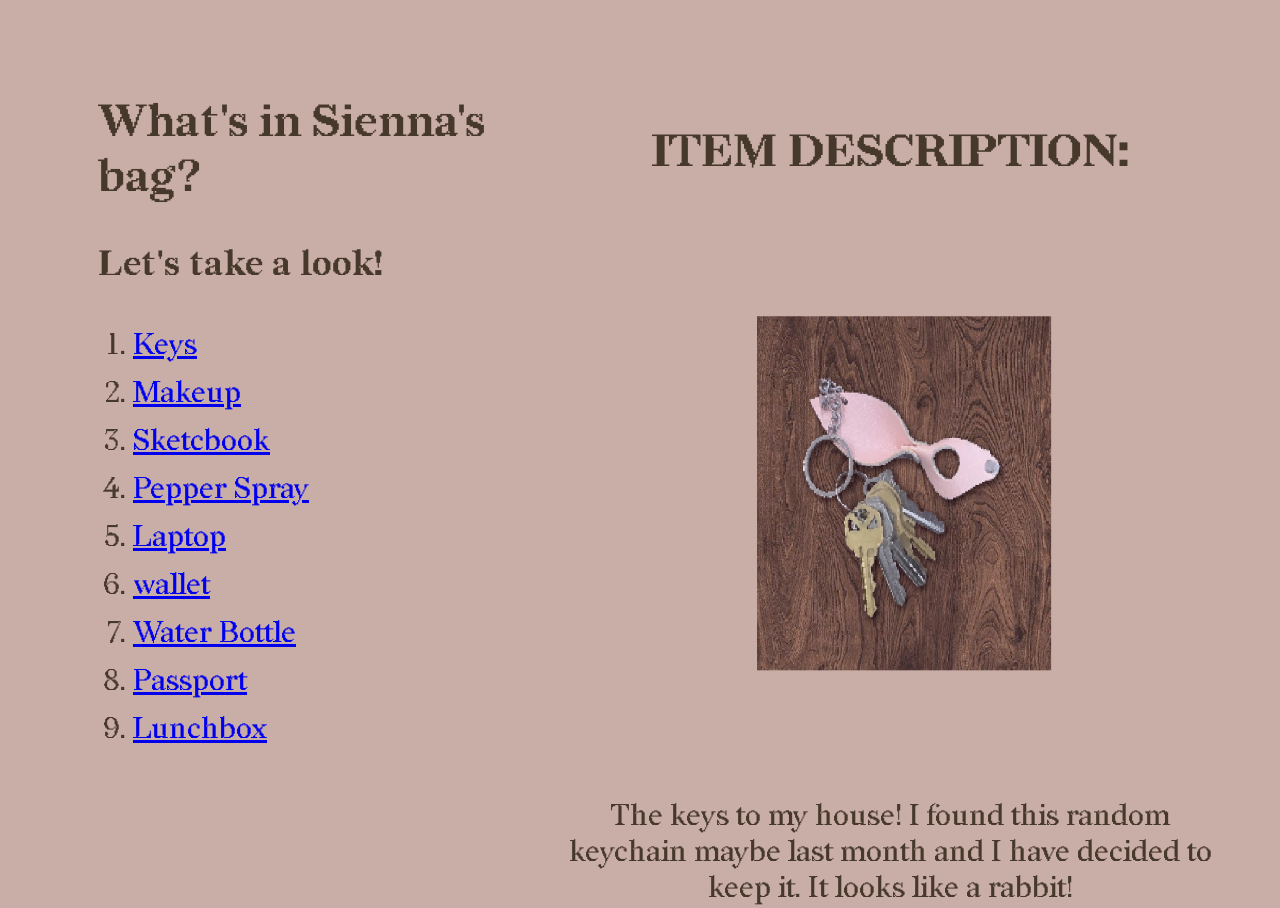
<file: index.html>
<html lang="en">
<head>
    <meta charset="UTF-8">
    <meta name="viewport" content="width=device-width, initial-scale=1.0">
    <title>BAG :O </title>
    <link rel="stylesheet" href="index.css">
</head>
<body>


    

    
  <div class="app">
  <nav class="left"> <h1>What's in Sienna's bag?</h1>
<h3>Let's take a look!</h3>
    <ol>
      <li><a href="#keys">Keys</a></li>
  <li><a href="#makeup">Makeup</a></li>
  <li><a href="#sketchbook">Sketcbook</a></li>
  <li><a href="#pepper">Pepper Spray</a></li>
  <li><a href="#laptop">Laptop</a></li>
  <li><a href="#wallet">wallet</a></li>
  <li><a href="#water">Water Bottle</a></li>
  <li><a href="#passport">Passport</a></li>
  <li><a href="#lunchbox">Lunchbox</a></li></ol>
  </nav>


      

      
  <main class="right">
  <h2>ITEM DESCRIPTION:</h2>

  <div class="panel" id="keys">
    <img src="Keys.png" alt="Keys">
    <p>The keys to my house! I found this random keychain maybe last month and I have decided to keep it. It looks like a rabbit!</p>
  </div>

  <div class="panel" id="makeup">
    <img src="Makeup.png" alt="Makeup">
    <p>You never know when you have to take an important photo, so I like to always be prepared! It's an under-appreciated art and people should explore!</p>
  </div>

  <div class="panel" id="sketchbook">
    <img src="Sketchbook.png" alt="sketchbook">
    <p>How can an art student not carry an iPad or a sketchbook? But I usually only carry it on Mondays-- I have a very heavy bag, ok?</p>
  </div>

  <div class="panel" id="pepper">
    <img src="PepperSpray.png" alt="Pepper Spray">
    <p>In case the pushers in the subway every try me!!</p>
  </div>

  <div class="panel" id="laptop">
    <img src="Laptop.png" alt="Laptop">
    <p>I recently got a new Mac! My old one is... not the best condition to say the least. I'm still learning all the mac commands so bear with me!</p>
  </div>

  <div class="panel" id="wallet">
    <img src="Wallet.png" alt="Wallet">
    <p>I thought it was cute at a thrift store and some ladies gave it to me for free because sharing is caring. (I stole it) (jk) </p>
  </div>

  <div class="panel" id="water">
    <img src="WaterBottle.png" alt="Water Bottle">
    <p>I would never own this on purpose. I personally think it's ugly. But my boyfriend strategically planned how to get me to be hydrated more by having me carry "his" water bottle-- AND CONVENIENTLY NOT TAKING IT BACK!!</p>
  </div>

  <div class="panel" id="passport">
    <img src="Passport.png" alt="Passport">
    <p>Unfortunately this is my only form of valid ID in the states. I fear I carry it often and it scares the life out of me sometimes because what if I lose it??</p>
  </div>

  <div class="panel" id="lunchbox">
    <img src="lunchbox.png" alt="Lunchbox">
    <p>This is (was) my lunch. I got too hungry before I took the photo... sorry...</p>
  </div>
</main>


      
</div>

</body>
</html>
</file>
<file: index.css>
* { box-sizing: border-box; }
@font-face {
  font-family: "Redaction 35";
  src: url("Redaction35R.otf") format("opentype");
  font-weight: normal;
  font-style: normal;
}

@font-face {
  font-family: "Redaction 35";
  src: url("Redaction35B.otf") format("opentype");
  font-weight: bold;
  font-style: normal;
}

@font-face {
  font-family: "Redaction 35";
  src: url("Redaction35I.otf") format("opentype");
  font-weight: normal;
  font-style: italic;
}


.panel {
  display: none;
}
.panel:target {
  display: block;
}
.right:not(:has(.panel:target)) #keys {
  display: block;
}


.app {
  display: flex;
  height: 100vh;
}



html, body {
  font-family: "redaction 35";
  height: 100%;
  color: rgb(71, 56, 44);
background-color: rgb(201, 173, 167);
}



.left {
  width: 500px;
  margin-top: 50px;
  flex-shrink: 0;     
  overflow-y: auto;
  padding-left: 90px;
  font-size: 30px;
}
ol{line-height: 1.6;
margin-left: -5px}



.right {
  flex: 1;             
  text-align: center;
  display: flex;
  flex-direction: column;
  align-items: center;
  margin: 40px;
  margin-top: 80px;
  font-size: 30px;
}
img {
  width: 500px;
  height: 500px;
  margin: 25px;
}

p { max-width: 900px;
  line-height: 1.2;
  margin: 0 auto;
margin-top: 30px}
</file>
<file: TESTGMAIL.css>
* { box-sizing: border-box; }
@font-face {
  font-family: "Redaction 35";
  src: url("Redaction35R.otf") format("opentype");
  font-weight: normal;
  font-style: normal;
}

@font-face {
  font-family: "Redaction 35";
  src: url("Redaction35B.otf") format("opentype");
  font-weight: bold;
  font-style: normal;
}

@font-face {
  font-family: "Redaction 35";
  src: url("Redaction35I.otf") format("opentype");
  font-weight: normal;
  font-style: italic;
}


.panel {
  display: none;
}
.panel:target {
  display: block;
}
.right:not(:has(.panel:target)) #keys {
  display: block;
}


.app {
  display: flex;
  height: 100vh;
}



html, body {
  font-family: "redaction 35";
  height: 100%;
  color: rgb(71, 56, 44);
background-color: rgb(201, 173, 167);
}



.left {
  width: 500px;
  margin-top: 50px;
  flex-shrink: 0;      /* <-- this is the missing piece */
  overflow-y: auto;
  padding-left: 90px;
  font-size: 30px;
}
ol{line-height: 1.6;
margin-left: -5px}



.right {
  flex: 1;              /* <-- add this */
  text-align: center;
  display: flex;
  flex-direction: column;
  align-items: center;
  margin: 40px;
  margin-top: 80px;
  font-size: 30px;
}
img {
  width: 500px;
  height: 500px;
  margin: 25px;
}

p { max-width: 900px;
  line-height: 1.2;
  margin: 0 auto;
margin-top: 30px}
</file>
